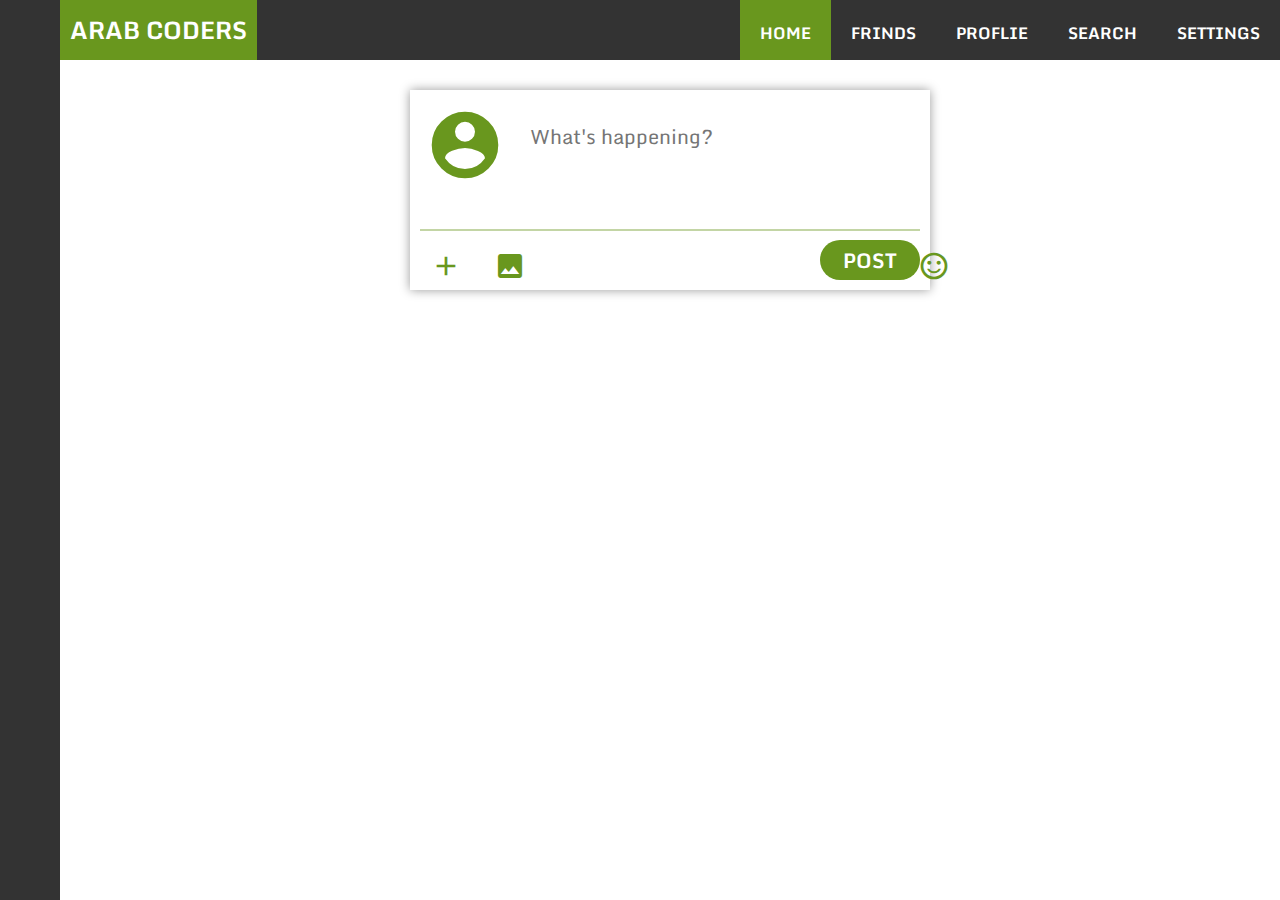
<file: Frontend/index.html>
<!DOCTYPE html>
<html lang="en">

<head>
    <meta charset="UTF-8">
    <meta name="viewport" content="width=device-width, initial-scale=1.0">
    <link href="https://fonts.googleapis.com/icon?family=Material+Icons" rel="stylesheet">
    <link href="https://fonts.googleapis.com/css2?family=Monda:wght@400;700&display=swap" rel="stylesheet">
    <link rel="stylesheet" href="./style/index.css">
    <script src="./script/jquery-3.5.1.min.js" defer></script>
    <script src="script/helperFunctions.js" defer></script>
    <script src="script/dom.js" defer></script>
    <script src="script/data.js" defer></script>
    <script src="./script/modal.js" defer></script>
    <script src="script/app.js" defer></script>
    <title>Home page</title>
</head>

<body>

    <div id="main-container">
        <!----------------------------------------------------------------------
        modal -->
        <div id="backdrop"></div>
        <div id="modal">
            <!-- <div id="modal-input">
                <input type="text">
            </div> -->
            <div id="modal-close">
                <span id="modal-close-icon" class="material-icons">close</span>
            </div>
            <div id="modal-nav">
                <ul>
                    <li><a class="active" href="#">HOME</a></li>
                    <li><a href="#">FRINDS</a></li>
                    <li><a href="#">PROFLIE</a></li>
                    <li><a href="#">SEARCH</a></li>
                    <li><a href="#">SETTINGS</a></li>
                </ul>
            </div>
        </div>

        <!----------------------------------------------------------------------
        activity-bar -->
        <aside id="activitybar">
            <div id="burger">
                <!-- <img src="./assets/menu-24px.svg" alt=""> -->
            </div>
            <div id="close">
                <!-- <img src="./assets/close-24px.svg" alt=""> -->
            </div>
            <ul id="activitybar-links">
                <!-- <li><img src="./assets/notifications_active-24px.svg" alt=""></li>
                <li><img src="./assets/people_alt-24px.svg" alt=""></li>
                <li><img src="./assets/groups-24px.svg" alt=""></li>
                <li><img src="./assets/iconmonstr-bookmark-9.svg" alt=""></li> -->
            </ul>
        </aside>

        <!----------------------------------------------------------------------
    nav-bar -->
        <nav id="nav">
            <div id="logo">
                <span id="logo-text">ARAB CODERS</span>
            </div>

            <ul class="nav-links">
                <li><a class="active" href="#">HOME</a></li>
                <li><a href="#">FRINDS</a></li>
                <li><a href="#">PROFLIE</a></li>
                <li><a href="#">SEARCH</a></li>
                <li><a href="#">SETTINGS</a></li>
            </ul>
        </nav>



        <!----------------------------------------------------------------------
    aside-left   -->
        <aside id="aside-left">
        </aside>


        <!----------------------------------------------------------------------
    aside-right   -->
        <aside id="aside-right">
        </aside>



        <!----------------------------------------------------------------------
    main section  -->
        <main id="main">


            <!----------------------------------------------------------------------
        input-post  -->
            <div id="post-input">
                <div id="post-input-header">
                    <div class="profile-img">
                        <span class="material-icons">
                            account_circle
                        </span>
                    </div>

                    <textarea name="post-content" id="post-content" placeholder="What's happening?" cols="30"
                        rows="10"></textarea>

                </div>

                <div class="line">
                    <hr>
                </div>

                <div id="post-input-bottom">
                    <div id="actions">
                        <div class="action" id="action-photo">
                            <span class="material-icons">
                                add_photo_alternate
                            </span>
                        </div>

                        <div class="action" id="action-gif">
                            <span class="material-icons">
                                gif
                            </span>
                        </div>

                        <div class="action" id="action-emoji">
                            <span class="material-icons">
                                sentiment_satisfied_alt
                            </span>
                        </div>
                    </div>

                    <div id="action-submit">
                        <button>POST</button>
                    </div>
                </div>

            </div>

            <div id="post-list">

                <!----------------------------------------------------------------------
        output-post  -->
                <div class="post-output hide">
                    <div class="post-output-header">
                        <div class="profile-img">
                            <span class="material-icons">
                                account_circle
                            </span>
                        </div>

                        <div class="post-content">
                            <p>

                            </p>
                        </div>
                        <div class="post-actions">
                            <span class="material-icons target">
                                more_vert
                            </span>
                            <ul class="actions-menu hide">
                                <li><span class="save">save</span></li>
                                <li><span class="edit">edit</span></li>
                                <li><span class="delete">delete</span></li>
                            </ul>
                        </div>

                    </div>

                    <div class="line">
                        <hr>
                    </div>

                    <div class="post-output-bottom">
                        <div class="actions">
                            <div class="action action-favorite">
                                <span class="material-icons">
                                    favorite_border
                                </span>
                            </div>

                            <div class="action action-comment">
                                <span class="material-icons">
                                    comment
                                </span>
                            </div>

                            <div class="action action-share">
                                <span class="material-icons">
                                    share
                                </span>
                            </div>
                        </div>

                    </div>
                    <div class="post-output-comment hide">
                        <div class="comment-input">
                            <span class="material-icons">
                                send
                            </span>
                            <input type="text" placeholder="write your comment here ...">
                        </div>
                        <div class="comment-output hide">
                            <span class="material-icons">
                                account_circle
                            </span>
                            <p> </p>
                        </div>
                    </div>
                </div>
            </div>
        </main>
    </div>
</body>

</html>
</file>
<file: Frontend/style/index.css>
/* ==================variables================================ */
:root {
    /* colors */
    --main-green: #69971E;
    --main-green-hell: #69971E66;
    --text-hell: #ffffff;
    --text-dark: #050505;
    --gray: #333333;
    --gray-hell: rgba(0, 0, 0, 0.4);
    --white-gray: rgba(0, 0, 0, 0.4);
    --white: #ffffff;
    /* text */
    --font-family: 'Monda', sans-serif;
}




/* ==================general================================ */

* {
    box-sizing: border-box;
    padding: 0px;
    margin: 0px;
    font-family: var(--font-family);
}

*,
*:focus,
*:hover {
    outline: none;
}




/* ================================main-container======================================== */
#main-container {
    position: relative;
    top: 0;
    left: 0;
    width: 100%;
    height: 100%;
}

/* ================================modal======================================== */
#modal {
    display: none;
    position: fixed;
    z-index: 30;
    top: 10%;
    left: 30%;
    width: 40%;
    background: white;
    box-shadow: 1px 1px 6px var(--gray-hell);
    padding: 1rem;
}

#modal-close {
    width: 100%;
    text-align: right;
    padding: 5px 10px;
}

#modal-close-icon {
    cursor: pointer;
}


#modal-input {
    margin: 0.5rem 0;
}

#modal-input input {
    width: 100%;
    font: inherit;
    resize: none;
}

#modal-input input:focus {
    outline: none;
    background: #ffdbfe;
    border-color: #521751;
}

#backdrop {
    display: none;
    position: fixed;
    width: 100%;
    height: 100%;
    top: 0;
    left: 0;
    background: rgba(0, 0, 0, 0.5);
    z-index: 20;
}

#modal-nav ul {
    display: flex;
    flex-direction: column;
}

#modal-nav li {
    list-style: none;
}

#modal-nav a {
    text-decoration: none;
    color: var(--text-dark);
    display: inline-block;
    padding: 10px;
    height: 40px;
    width: 100%;
    font-weight: bold;
}

#modal-nav a:hover {
    background: var(--main-green-hell);
}




/* ================================activitybar======================================== */


#activitybar {
    position: fixed;
    top: 0;
    left: 0;
    height: 100%;
    min-width: 60px;
    z-index: 10;
    display: flex;
    flex-direction: column;
    align-items: center;
    background-color: var(--gray);
}


#burger {
    cursor: pointer;
    margin: 20px 0;
}


#close {
    cursor: pointer;
    margin: 20px 0;
    display: none;
}


#activitybar-links li {
    list-style: none;
    margin-bottom: 30px;
}

#activitybar-links li {
    cursor: pointer;
}


/* ==================navbar================================ */
#nav {
    position: fixed;
    top: 0;
    right: 0;
    left: 60px;
    z-index: 10;
    display: flex;
    justify-content: space-between;
    align-items: center;
    height: 60px;
    background-color: var(--gray);
}

#logo {
    background-color: var(--main-green);
    padding: 10px;
    height: 60px;
}

#logo-text {
    color: var(--text-hell);
    font-size: 1.5rem;
    font-weight: bold;
}

.nav-links {
    display: flex;
    font-weight: bold;
    justify-content: right;
}

.nav-links li {
    list-style: none;
}

.nav-links a {
    text-decoration: none;
    color: var(--text-hell);
    display: inline-block;
    padding: 20px;
    height: 60px;
}

.nav-links a:hover {
    background-color: var(--main-green-hell);
}

.active {
    background-color: var(--main-green);
}

/* ================================aside-left======================================== */
#aside-left {
    position: fixed;
    top: 60px;
    left: 60px;
    width: 25%;
    bottom: 0;
    z-index: 10;
}

/* ================================aside-right======================================== */
#aside-right {
    position: fixed;
    right: 0;
    top: 60px;
    bottom: 0;
    width: 25%;
    z-index: 10;
}


/* ================================main======================================== */


#main {
    position: absolute;
    top: 60px;
    bottom: 0;
    left: calc(60px + 25vw);
    right: 25vw;
    z-index: 5;
    display: flex;
    flex-direction: column;
    padding: 20px;
}


#post-input {
    height: 200px;
    margin: 10px;
    padding: 10px;
    display: flex;
    flex-direction: column;
    box-shadow: 0 0 10px var(--gray-hell);
}

#post-input-header {
    display: flex;
    height: 120px;
}

.profile-img {
    padding: 5px;
}

.profile-img>span {
    color: var(--main-green);
    cursor: pointer;
    font-size: 5rem;
}


#post-content {
    width: 85%;
    height: 100%;
    border: none;
    padding: 20px;
    font-size: 20px;
    resize: none;
}

#post-content:focus {
    border: none;
}

.line {
    padding: 9px 0;
}

.line>hr {
    border: 1px solid var(--main-green-hell);
}


#post-input-bottom {
    display: flex;
    justify-content: space-between;
    height: 40px;
}


#actions {
    width: 40%;
    display: flex;
}

#actions>.action {
    padding: 10px;
}

#actions>.action>span {
    cursor: pointer;
    color: var(--main-green);
    font-size: 2rem;
}

#action-submit {
    width: 100px;
}

#action-submit>button {
    width: 100%;
    height: 100%;
    background: var(--main-green);
    color: var(--text-hell);
    font-weight: bold;
    border: none;
    font-size: 20px;
    border-radius: 40px;
    cursor: pointer;
}



.post-output {
    margin: 10px;
    padding: 10px;
    display: flex;
    flex-direction: column;
    box-shadow: 0 0 10px var(--gray-hell);
}


.post-output-header {
    display: flex;
}


.post-actions .target {
    color: var(--main-green);
    cursor: pointer;
    border-radius: 25px;
}

.post-actions .target:hover {
    background-color: var(--main-green-hell);
}

.actions-menu{
    background: var(--white);
    position : absolute;
    right: 10px;
    box-shadow: 0 0 10px var(--gray-hell);
}

.actions-menu li{
    list-style: none;
}   

.actions-menu span {
    width: 100%;
    padding : 10px 30px;
    display: block;
    color : var(--main-green);
    font-weight: bold;
}

.actions-menu span:hover{
    background: var(--main-green);
    color:var(--white);
}


.post-content {
    width: 100%;
}

.post-output-bottom>.actions {
    display: flex;
    justify-content: space-around;
}

.post-output-bottom span {
    cursor: pointer;
    color: var(--main-green);
    font-size: 2rem;
}




.comment-input {
    position: relative;
    padding: 10px;
}

.comment-input input {
    width: 100%;
    border-radius: 25px;
    border: solid 1px var(--main-green-hell);
    padding: 5px 40px 5px 20px;
}


.comment-input span {
    position: absolute;
    right: 20px;
    top: 18px;
    color: var(--main-green);
    font-size: 1.3rem;
    cursor: pointer;
}

.comment-output {
    display: flex;
    padding: 10px;
    align-items: center;
}

.comment-output span {
    font-size: 2rem;
    padding: 10px;
    color: var(--main-green);
}

.comment-output p {
    font-size: 0.9rem;
    padding: 10px;
}

/* ==================Responsiv : tablet================================ */
@media (max-width : 1024px) {

    .nav-links {
        display: none;
    }


    #aside-right {
        display: none;
    }

    #aside-left {
        width: 30%;
    }

    #main {
        left: calc(60px + 30vw);
        right: 0;
    }

}


/* ==================================================================== */
/* ==================Responsiv : mobile================================ */
@media(max-width:800px) {

    #aside-left {
        display: none;
    }

    #main {
        position: absolute;
        top: 60px;
        bottom: 0;
        left: 60px;
        right: 0;
    }


}

.post-actions{
    position: relative;
}

/* ui control : must be at the bottom  */
.hide {
    display: none;
}
</file>
